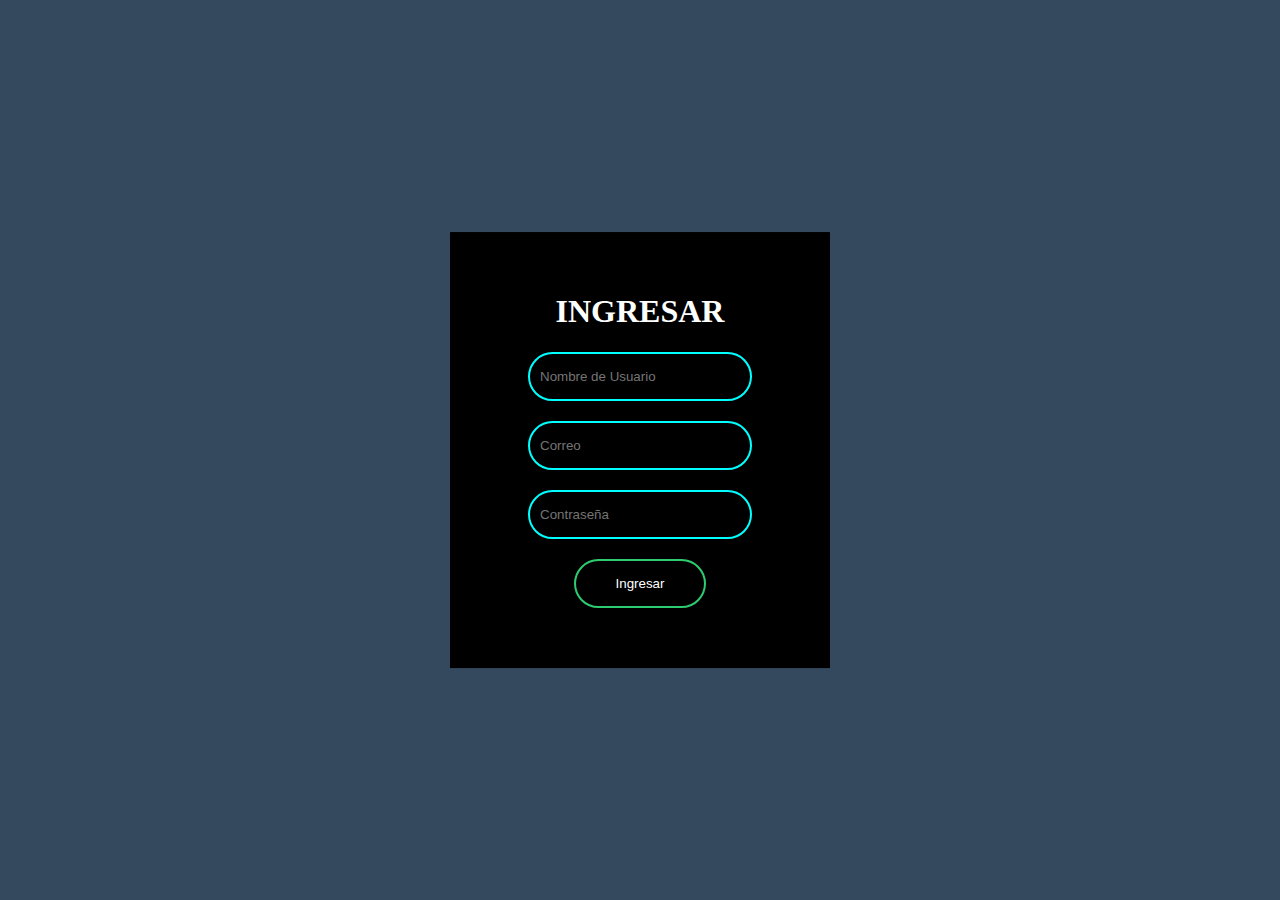
<file: login.html>
<!DOCTYPE html>
<html lang="en">
<head>
    <meta charset="UTF-8">
    <title>Formulario</title>
    <link rel="stylesheet" href="estilos.css">
</head>
<body>
    <form class="for" action="index.html" method="POST">
        <h1>Ingresar</h1>
            <input type="text"  placeholder="Nombre de Usuario">
            <input type="email"  placeholder="Correo">
            <input type="password" placeholder="Contraseña">
            <input type="submit" value="Ingresar"> 
    </form>
</body>
</html>
</file>
<file: estilos.css>
body{
    margin: 0;
    padding: 0;
    background:#34485e;
    font-family: Cambria, Cochin, Georgia, Times, 'Times New Roman', serif;
}
.for{
    top: 50%;
    left: 50%;
    position: absolute;
    width: 300px;
    padding: 40px;
    transform: translate(-50%,-50%);
    background: black;
    text-align: center;
}
.for h1{
    color: white;
    text-transform: uppercase;
}
.for input[type = "text"],.for input[type = "email"],.for input[type = "password"]{
    border: 0;
    background: none;
    display: block;
    margin: 20px auto;
    border: 2px solid cyan;
    padding: 15px 10px;
    width: 200px;
    outline: none;
    border-radius: 25px;
    color: white;
    transition: 0.25s;
}
.for input[type = "text"]:focus,.for input[type = "email"]:focus,.for input[type = "password"]:focus{
    width: 250px;
    border-color: #2ecc71;
}
.for input[type = "submit"]{
    border: 0;
    background: none;
    display: block;
    margin: 20px auto;
    border: 2px solid #2ecc71;
    padding: 15px 40px;
    outline: none;
    border-radius: 25px;
    color: white;
    transition: 0.25s;
    cursor: pointer;
}
.for input[type = "submit"]:hover{
    background: #2ecc71;
}
</file>
